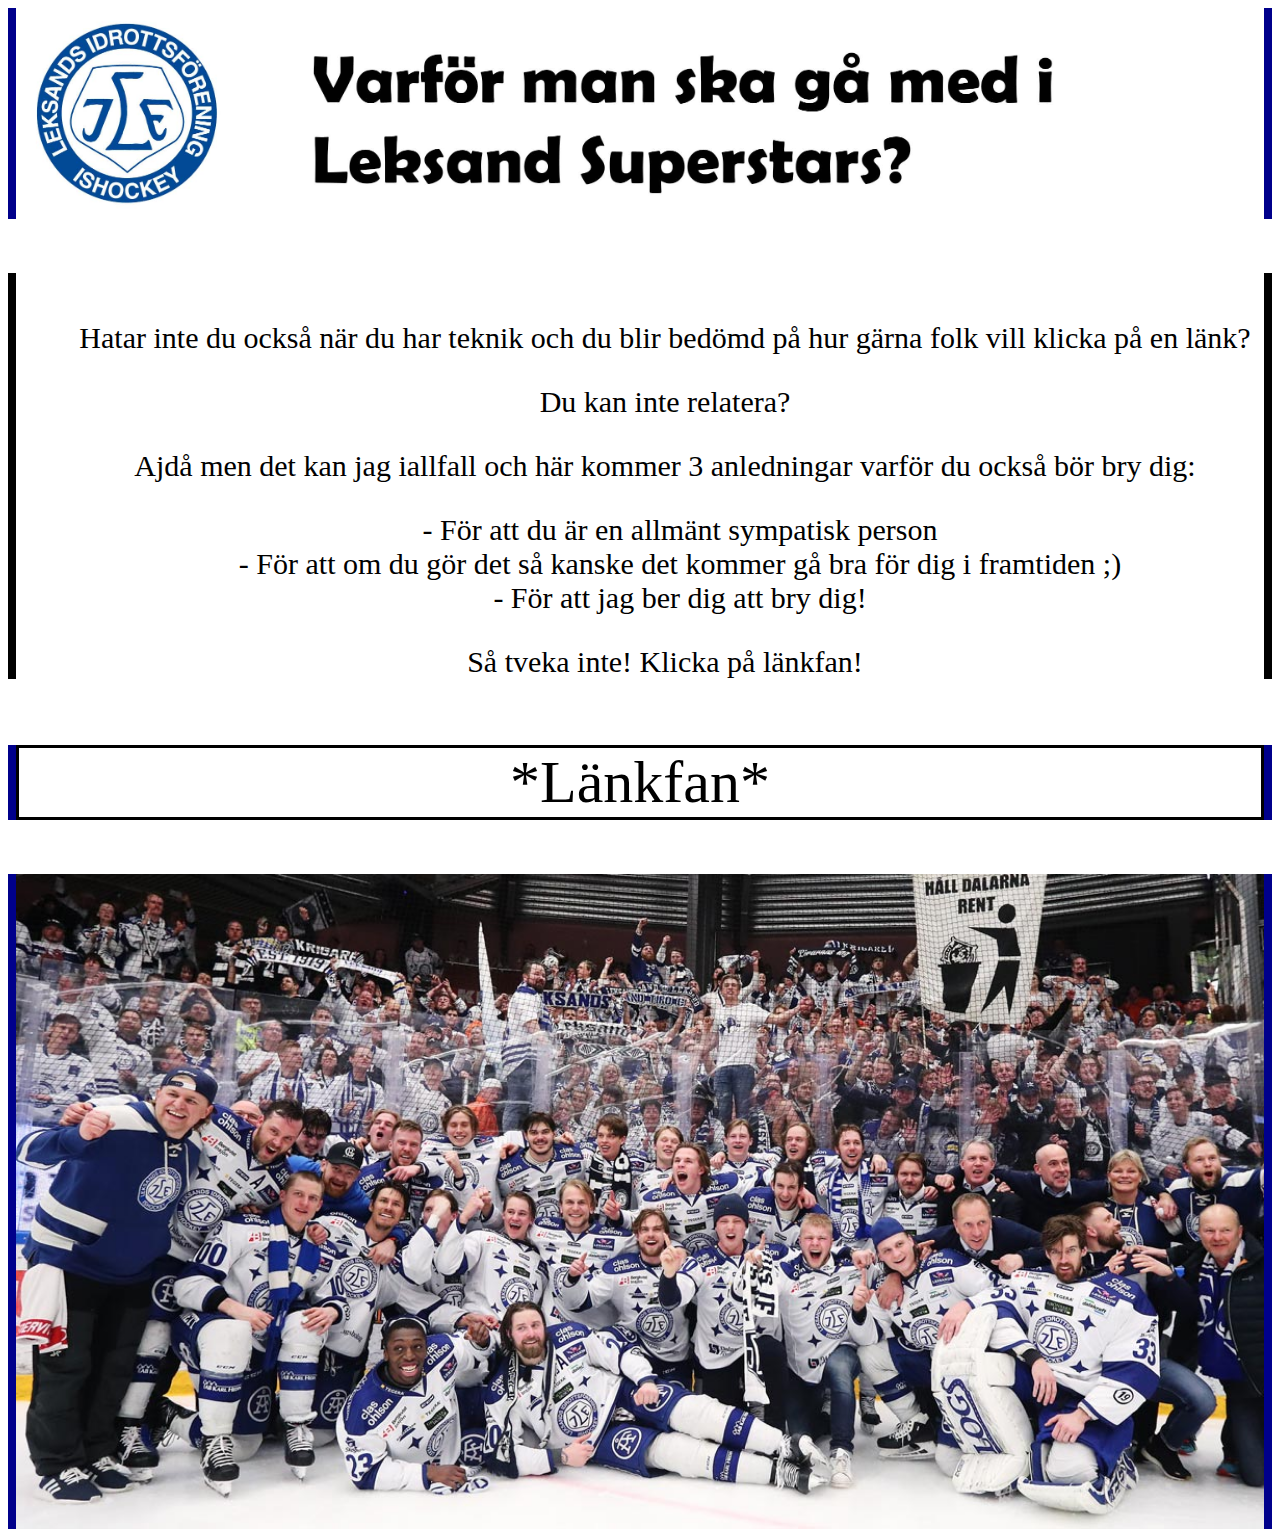
<file: index.html>
<!DOCTYPE html>
<html>
<head>
    
    <link rel="stylesheet" href="Skumdesign.css">
    <title>Varför du borde gå med i leksands som  in i Fan(club)</title>
</head>
<body>

        <div>
        <img  src="aaaa.jpg"
        height="60%"
        width="60%"
        >
    </div>
    <br><br><br>
    <div class="D">
        <br>
    <p>Hatar inte du också när du har teknik och du blir bedömd på hur gärna folk vill klicka på en länk?</p>
    <p>Du kan inte relatera?</p>
    <p>Ajdå men det kan jag iallfall och här kommer 3 anledningar varför du också bör bry dig:</p>



    <ol>
        <li>- För att du är en allmänt sympatisk person</li>
        <li>- För att om du gör det så kanske det kommer gå bra för dig i framtiden ;)</li>
        <li>- För att jag ber dig att bry dig!</li>
    </ol>
    <p>Så tveka inte! Klicka på länkfan!</p>
    </div>
    <br><br>
    
<div>
    <a href="Formular.html">*Länkfan*</a>

</div>
<br><br><br>
<div>
    <img src="Leksand.jpg">
</div>
</body>
</html>
</file>
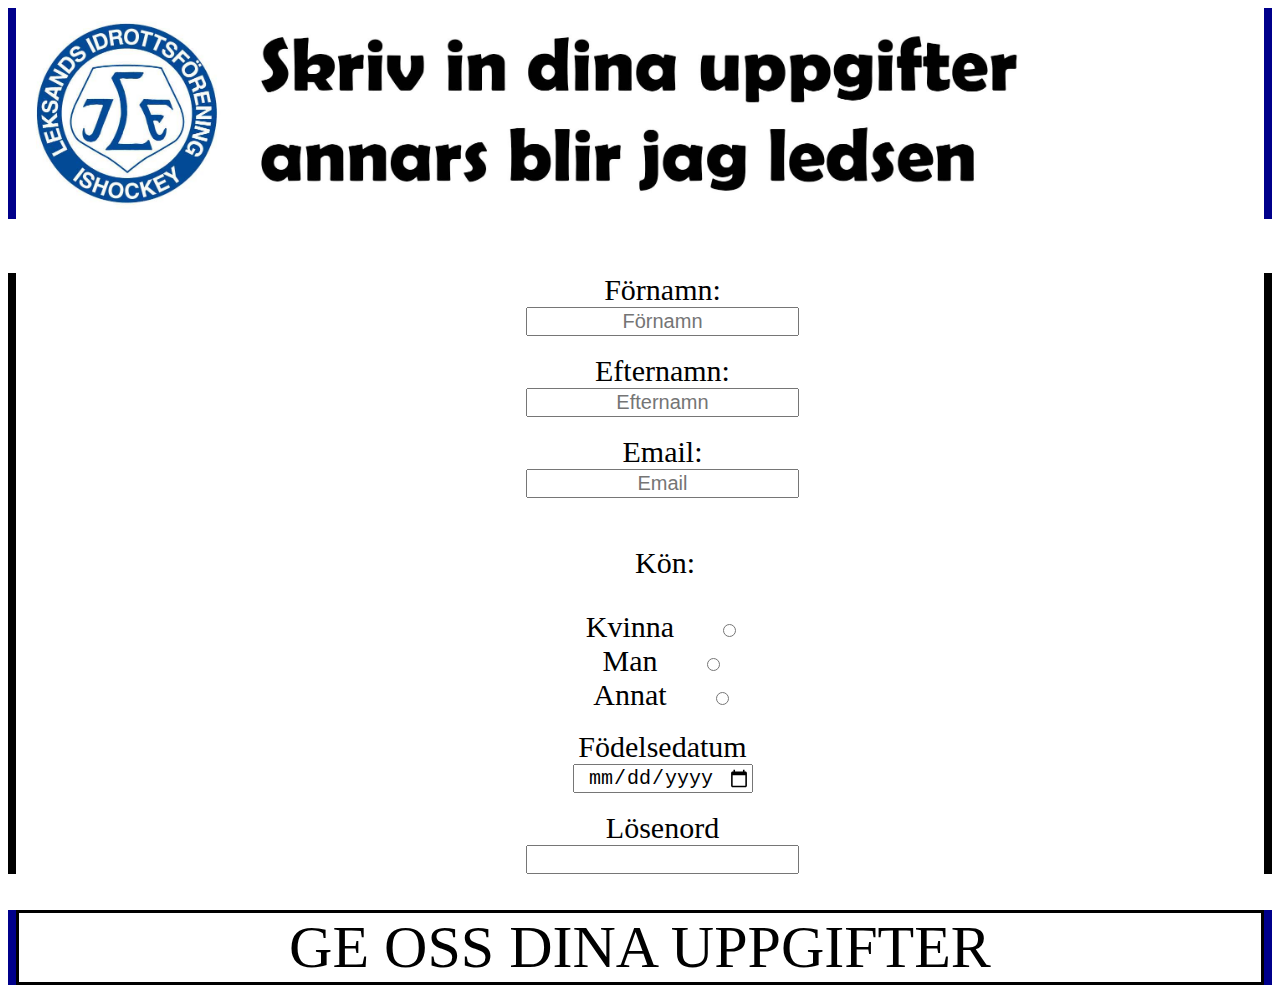
<file: Formular.html>
<!DOCTYPE html>
<html>
<head>
    <link rel="stylesheet" href="Skumdesign.css">
    <title>Tack som fan för att du klickade</title>
</head>
<body>
    <div>
    <img src="aaaaa.jpg">  
</div>
<br><br><br><div class="D">
        <form>
                    <!--Kortuppgifter-->

                <label for="Kreditcard">Förnamn:</label><br>
                <input type="text" id="Kreditcard" placeholder="Förnamn" required>
            <br><br>
                <label for="datum">Efternamn:</label><br>
                <input type="text" id="datum"placeholder="Efternamn" required>
            <br><br>
                    <!--Annan info-->

                <label for="Email">Email:</label><br>
                <input type="Email" id="Email"placeholder="Email" required>
            <br><br>
                <p>Kön:</p>
                
                <label for="kvinna">Kvinna</label> 
                <input type="radio" name="Kön" value="Kvinna" id="kvinna">
                <br>
                
                <label for="Man">Man</label> 
                <input type="radio" name="Kön" value="Man" id="Man">
                <br>
                
                <label for="Annat">Annat</label>
                <input type="radio" name="Kön" value="Annat" id="Annat">
            <br><br>
                    <!--allmänt tråkiga skämt-->

                <label for="födelsedatum">Födelsedatum</label><br>
                <input type="date" name="Födelsedatum" id="födelsedatum">
                </select>

            <br><br>
                <label for="Lösen">Lösenord</label><br>
                <input type="password" name="Lösenord" id="Lösen">
            
            </div>
            <br><br>
            <div>
                <!-- <input type="submit" name="GE OSS DINA UPPGIFTER" id="lämna in" value="GE MIG DINA UPPGIFTER"> -->
                <a href="index.html">GE OSS DINA UPPGIFTER</a>
            </div>
        </form>
    
</body> 
</html>
</file>
<file: Skumdesign.css>
div{
    border-left: solid 8px darkblue;
    background-color: white;
    border-right: solid 8px darkblue;
    
}
p{
    margin-left: 50px;
    font-size: 30px;
    font-family: 'Times New Roman';
}
li{
    margin-left: 40px;
    font-size: 30px;
    font-family: 'Times New Roman';
}


img{
    display: block;
    margin-left: auto;
  margin-right: auto;
  width: 100%;

}

header {
    
    top: 0px;
}
a{
    font-size: 60px;
    text-align: center;
    display: block;
    text-decoration: none;
    color: black;
    border: solid black 3px;

}
label{
    margin-left: 50px;
    font-size: 30px;
    font-family: 'Times New Roman';
    text-align: center;
    margin-left: 45px;
}
h1{
    margin-left: 50px;
    font-size: 40px;
    font-family: 'Times New Roman';
}
input{
    font-size: 20px;
    text-align: center;
    margin-left: 45px;
}

div.D{
    border-left: solid 8px black;
    background-color: white;
    border-right: solid 8px black; 
}
div p{
    text-align: center;
}

ol{
    list-style-type: none;
    text-align: center;
}
form{
    text-align: center;
}
</file>
